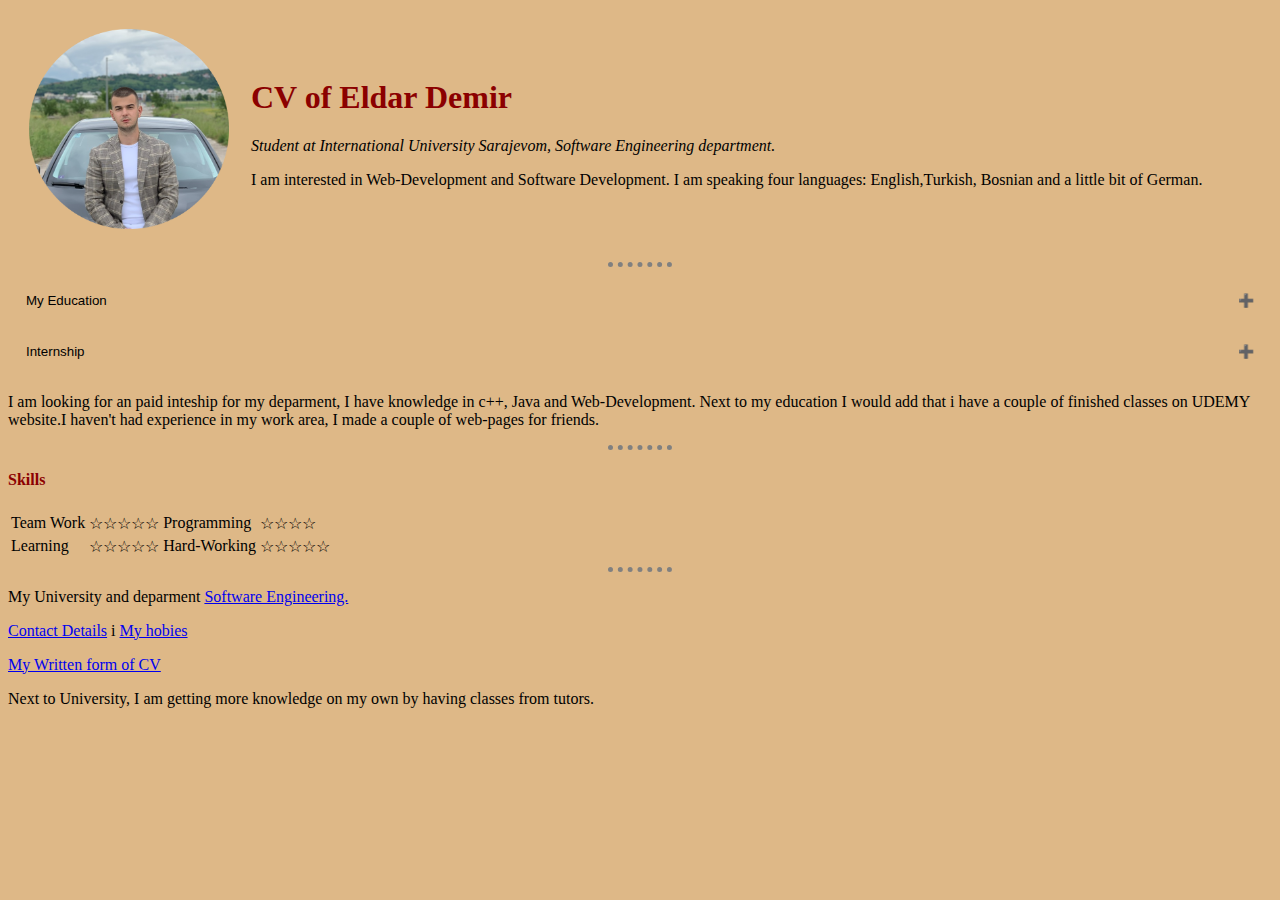
<file: HTML personal site/index.html>
<!DOCTYPE html>
<html lang="en" dir="ltr">
  <head>
    <meta charset="utf-8">
    <title>Eldar</title>
    <link rel="stylesheet" href="css/styles.css">
    <link rel="icon" href="favicon.ico">

  </head>
  <body>

    <table cellspacing="20">
      <tr>
        <td><img src="eldar.png" alt="CV"
          width="200";
          height="200";
          ></td>
        <td><h1>CV of Eldar Demir</h1>
        <em>Student at International University Sarajevom, Software Engineering department.</em>
        <p>I am interested in Web-Development and Software Development. I am speaking four languages: English,Turkish, Bosnian and a little bit of German.</p></td>
      </tr>
    </table>
    <hr>
    <button class="accordion">My Education</button>
<div class="panel">
      <p>Osma Osnovna skola Ilidza</p>
      <p>Electrotechnical High School</p>
      <p>IUS-SE</p>

</div>
<button class="accordion">Internship</button>


  <p>I am looking for an paid inteship for my deparment, I have knowledge in c++, Java and Web-Development. Next to my education I would add that i have a couple of finished classes on UDEMY website.I haven't had experience in my work area, I made a couple of web-pages for friends.</p>

<div class="panel">
</div>
    <hr>
    <h4>Skills</h4>
    <table border="0"><tr>
      <td>Team Work</td>
      <td> ☆☆☆☆☆</td>
      <td>Programming</td>
      <td>☆☆☆☆</td>
    </tr>
    <tr>
      <td>Learning</td>
      <td>☆☆☆☆☆</td>
      <td>Hard-Working</td>
      <td>☆☆☆☆☆</td>
    </tr>

    </table>
    <hr>


    <p>My University and deparment <a href="https://se.ius.edu.ba/bs">Software Engineering.</a></p>
      <p><a href="contactdetails.html">Contact Details</a>
       i
      <a href="hobbies.html">My hobies</a></p>
      <a href="WrittenCV.html">My Written form of CV</a>
      <p>Next to University, I am getting more knowledge on my own by having classes from tutors.</p>
<script src="animation.js"></script>


  </body>
</html>
</file>
<file: HTML personal site/css/styles.css>
body {
  background-color: #deb887;
}
h1{
  color: #8b0000;
}
h3{
color: #8b0000;
}
h2{
color: #8b0000;
}
h4{
color: #8b0000;
}
hr{

  border-style: none;
  border-top-style: dotted;
  border-color: grey;

border-width: 5px;
width: 5%;

}
.accordion {
  background-color: #deb887;
  color: black;
  cursor: pointer;
  padding: 18px;
  width: 100%;
  text-align: left;
  border: none;
  transition: 0.7s;
}
.active, .accordion:hover {
  background-color: #ccc;
}

.panel {
  padding: 18px;
  background-color: white;
  display: none;
  overflow: hidden;
}
.accordion:after {
  content: '\02795';
  font-size: 13px;
  color: #777;
  float: right;
  margin-left: 5px;
}

.active:after {
  content: "\2796"; 
}
.CV{
  text-align: center;
  padding: 7% 15%;
}
.btn{
  margin-top: 0%;
  margin-left:50%;
margin-right:50%;

}
.contact{
  text-align: center;
}
</file>
